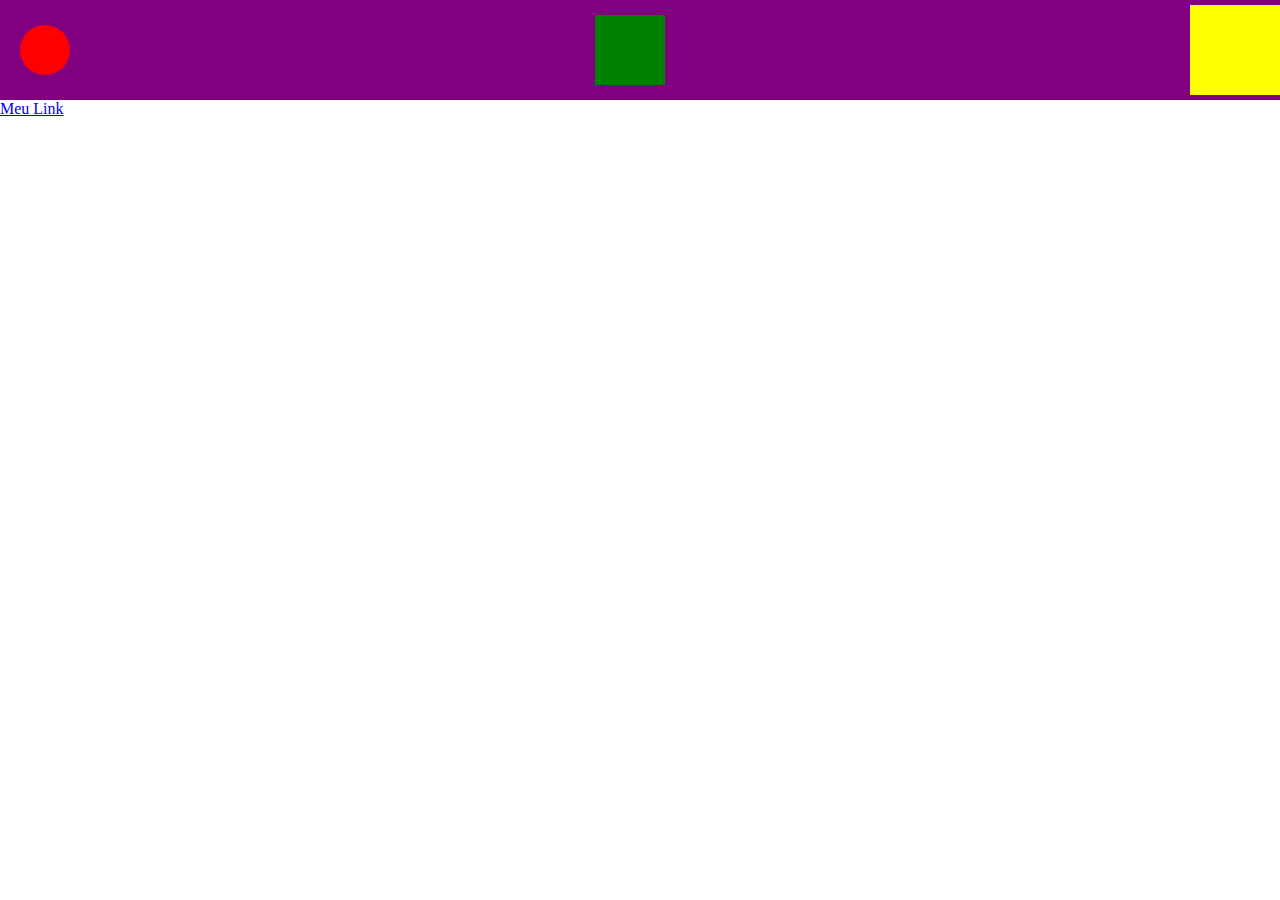
<file: Dominando-jquery/index.html>
<!DOCTYPE html>
<html lang="pt-br">
<head>
    <meta charset="UTF-8">
    <meta http-equiv="X-UA-Compatible" content="IE=edge">
    <meta name="viewport" content="width=device-width, initial-scale=1.0">
    <title>Dominando-jquery</title>
    <link rel="stylesheet" href="./css/style.css">
</head>
<body>
   
    <div class="div-menu">
        <div class="div1"></div>
        <div class="div2"></div>
        <div class="div3"></div>
    </div>

    <a href="#">Meu Link</a>



    <!-- 
    <section class="main">

    </section>

    <div class="box">
        <h1>Meu conteudo</h1>
        <p>Meu conteudo</p>
        <div class="box-div"></div>
    </div>
    -->
    <script src="./js/jquery.js"></script>
    <script src="./js/index.js"></script>
</body>
</html>
</file>
<file: Dominando-jquery/css/style.css>
*{
    margin: 0;
    padding: 0;
    box-sizing: border-box;
}

html,body{
    height: 100%;
}
</file>
